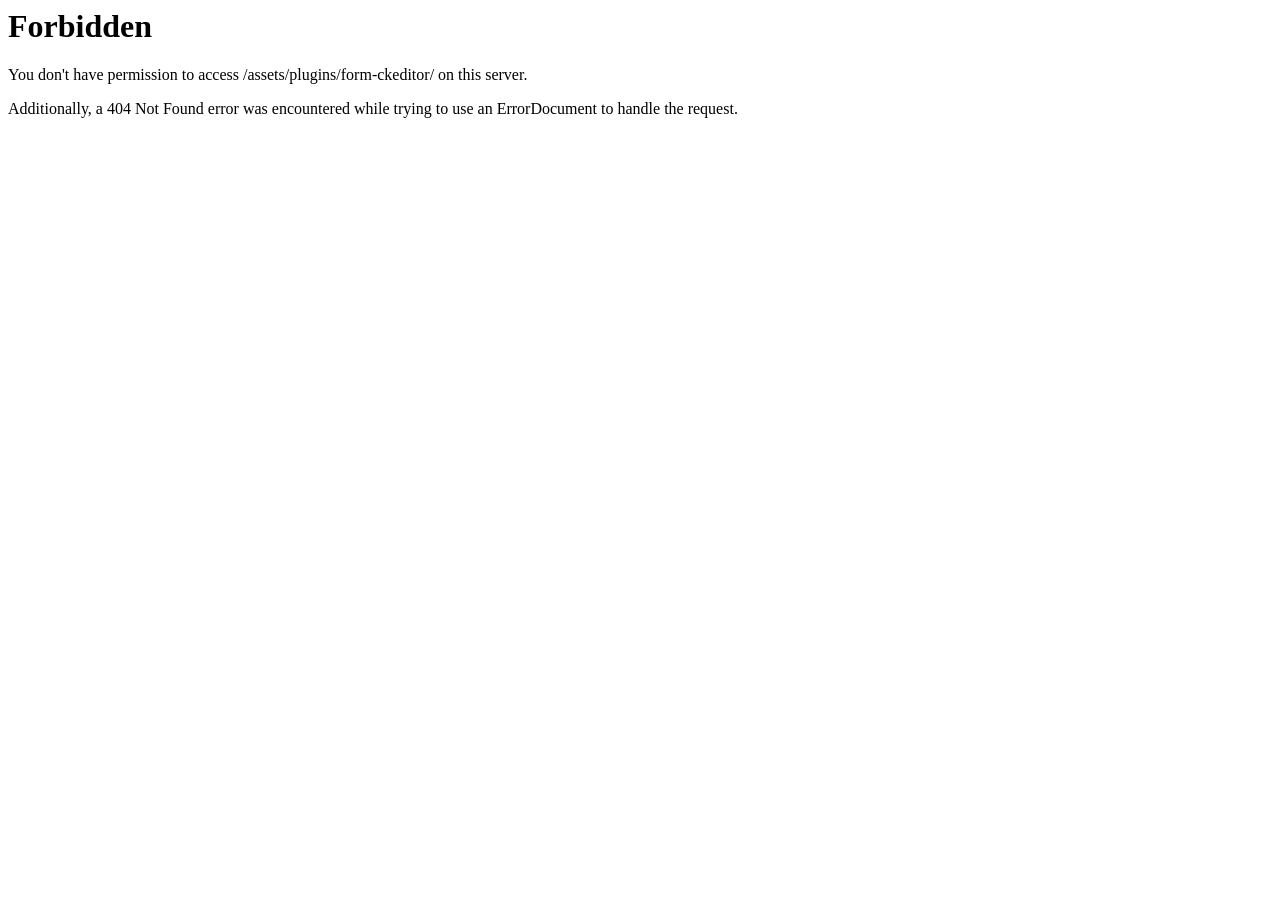
<file: myProject/WebContent/assets/plugins/form-ckeditor/index.html>
<!DOCTYPE HTML PUBLIC "-//IETF//DTD HTML 2.0//EN">
<html><head>
<title>403 Forbidden</title>
</head><body>
<h1>Forbidden</h1>
<p>You don't have permission to access /assets/plugins/form-ckeditor/
on this server.</p>
<p>Additionally, a 404 Not Found
error was encountered while trying to use an ErrorDocument to handle the request.</p>
</body></html>
</file>
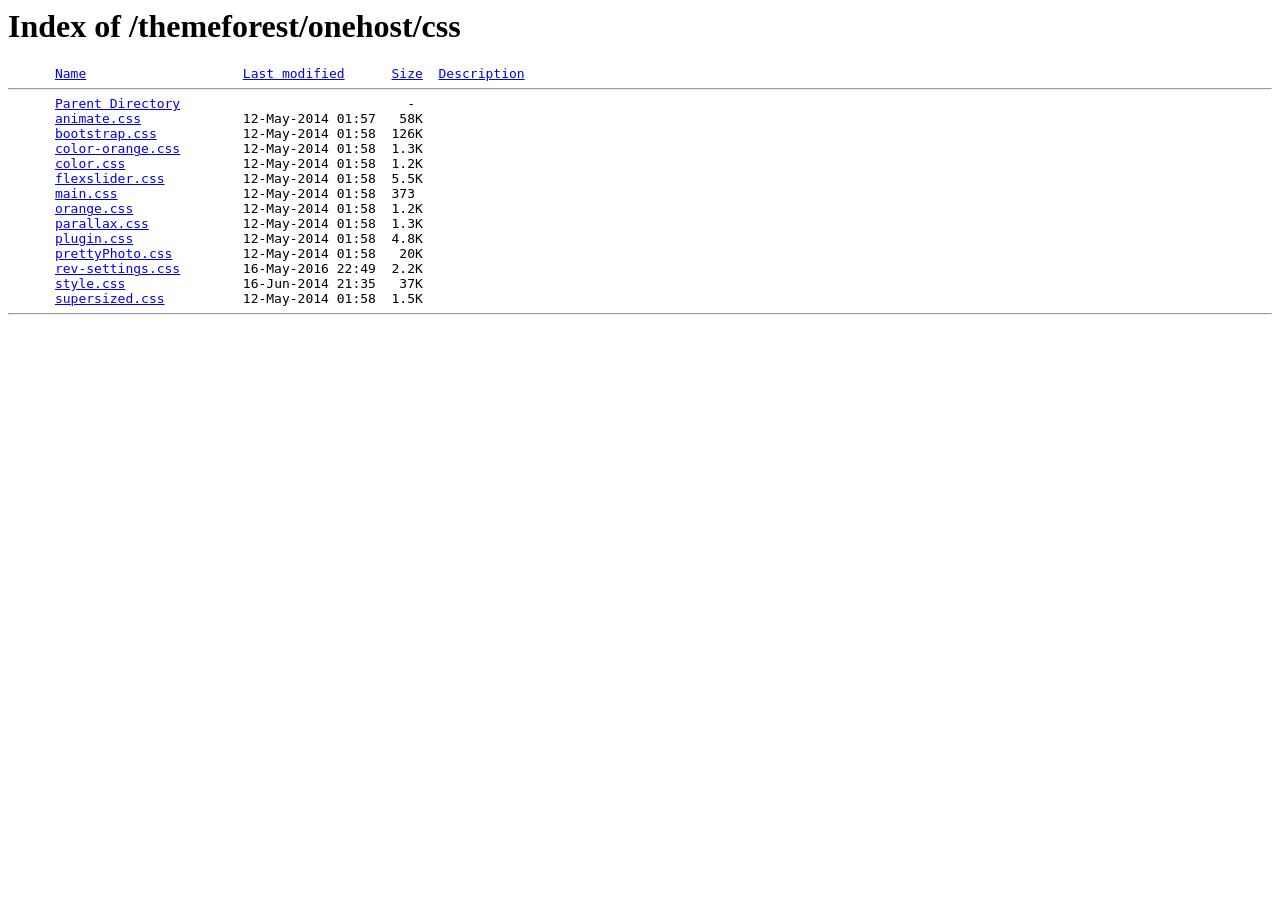
<file: myProject/WebContent/wp-content/frontend/css/index.html>
<!DOCTYPE HTML PUBLIC "-//W3C//DTD HTML 3.2 Final//EN">
<html>
 
<!-- Mirrored from www.themenesia.com/themeforest/onehost/css/ by HTTrack Website Copier/3.x [XR&CO'2014], Sun, 02 Apr 2017 06:47:37 GMT -->
<!-- Added by HTTrack --><meta http-equiv="content-type" content="text/html;charset=ISO-8859-1" /><!-- /Added by HTTrack -->
<head>
  <title>Index of /themeforest/onehost/css</title>
 </head>
 <body>
<h1>Index of /themeforest/onehost/css</h1>
<pre>      <a href="indexc052.html?C=N;O=D">Name</a>                    <a href="indexf8a0.html?C=M;O=A">Last modified</a>      <a href="indexbfec.html?C=S;O=A">Size</a>  <a href="index30b5.html?C=D;O=A">Description</a><hr>      <a href="../index-2.html">Parent Directory</a>                             -   
      <a href="animate.css">animate.css</a>             12-May-2014 01:57   58K  
      <a href="bootstrap.css">bootstrap.css</a>           12-May-2014 01:58  126K  
      <a href="color-orange.css">color-orange.css</a>        12-May-2014 01:58  1.3K  
      <a href="color.css">color.css</a>               12-May-2014 01:58  1.2K  
      <a href="flexslider.css">flexslider.css</a>          12-May-2014 01:58  5.5K  
      <a href="main.css">main.css</a>                12-May-2014 01:58  373   
      <a href="orange.css">orange.css</a>              12-May-2014 01:58  1.2K  
      <a href="parallax.css">parallax.css</a>            12-May-2014 01:58  1.3K  
      <a href="plugin.css">plugin.css</a>              12-May-2014 01:58  4.8K  
      <a href="prettyPhoto.css">prettyPhoto.css</a>         12-May-2014 01:58   20K  
      <a href="rev-settings.css">rev-settings.css</a>        16-May-2016 22:49  2.2K  
      <a href="style.css">style.css</a>               16-Jun-2014 21:35   37K  
      <a href="supersized.css">supersized.css</a>          12-May-2014 01:58  1.5K  
<hr></pre>
</body>
<!-- Mirrored from www.themenesia.com/themeforest/onehost/css/ by HTTrack Website Copier/3.x [XR&CO'2014], Sun, 02 Apr 2017 06:47:41 GMT -->
</html>
</file>
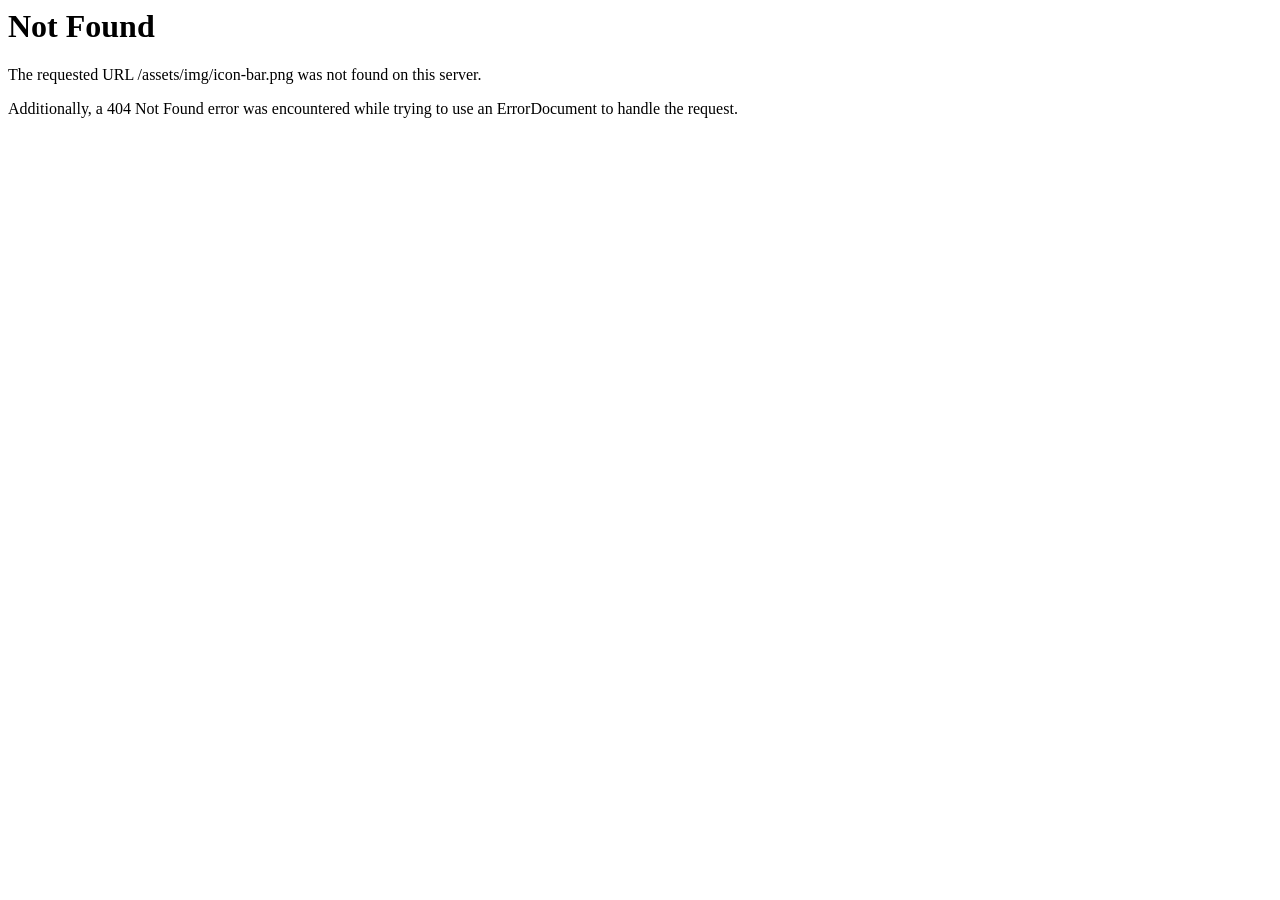
<file: myProject/WebContent/assets/img/icon-bar.html>
<!DOCTYPE HTML PUBLIC "-//IETF//DTD HTML 2.0//EN">
<html><head>
<title>404 Not Found</title>
</head><body>
<h1>Not Found</h1>
<p>The requested URL /assets/img/icon-bar.png was not found on this server.</p>
<p>Additionally, a 404 Not Found
error was encountered while trying to use an ErrorDocument to handle the request.</p>
</body></html>
</file>
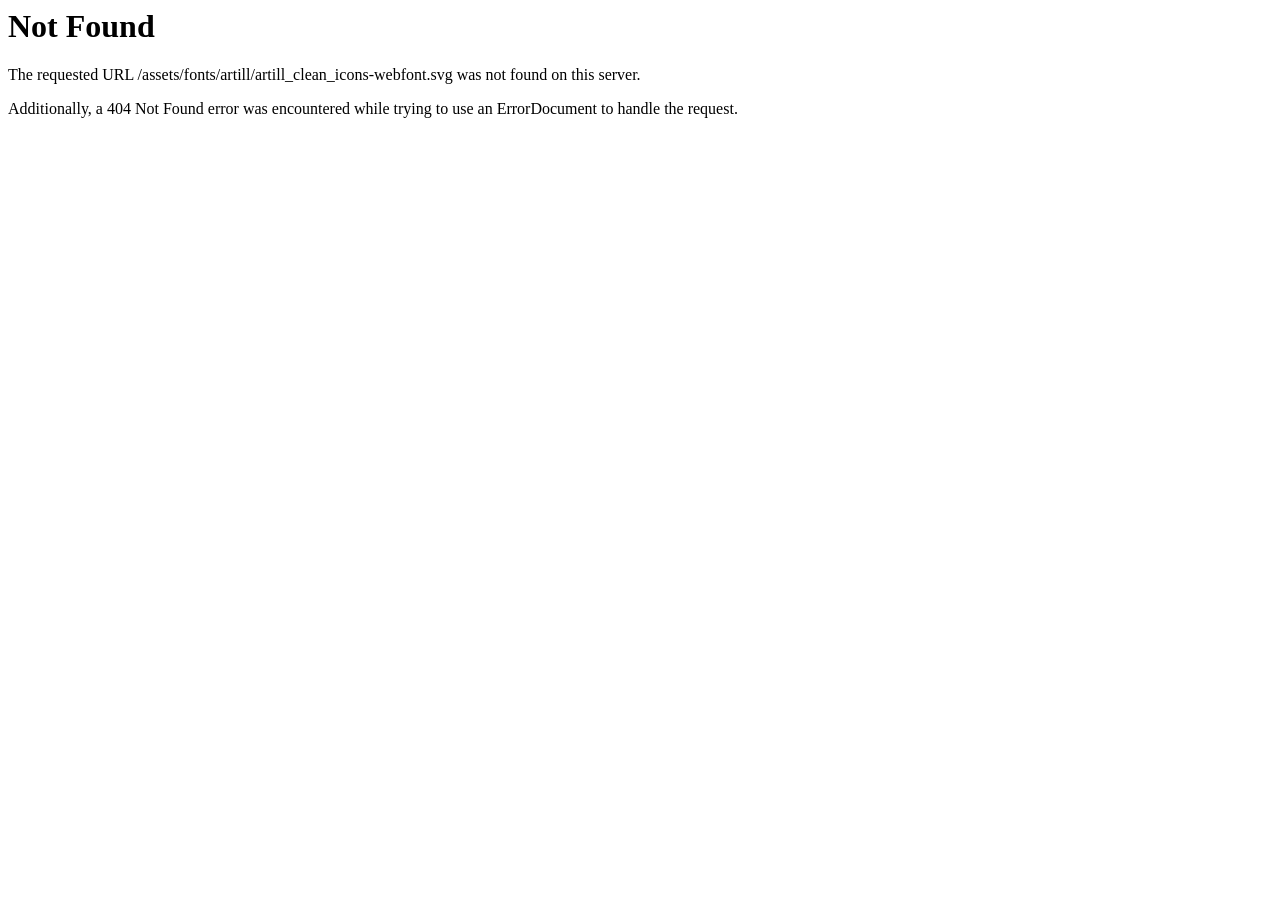
<file: myProject/WebContent/assets/fonts/artill/artill_clean_icons-webfont.html>
<!DOCTYPE HTML PUBLIC "-//IETF//DTD HTML 2.0//EN">
<html><head>
<title>404 Not Found</title>
</head><body>
<h1>Not Found</h1>
<p>The requested URL /assets/fonts/artill/artill_clean_icons-webfont.svg was not found on this server.</p>
<p>Additionally, a 404 Not Found
error was encountered while trying to use an ErrorDocument to handle the request.</p>
</body></html>
</file>
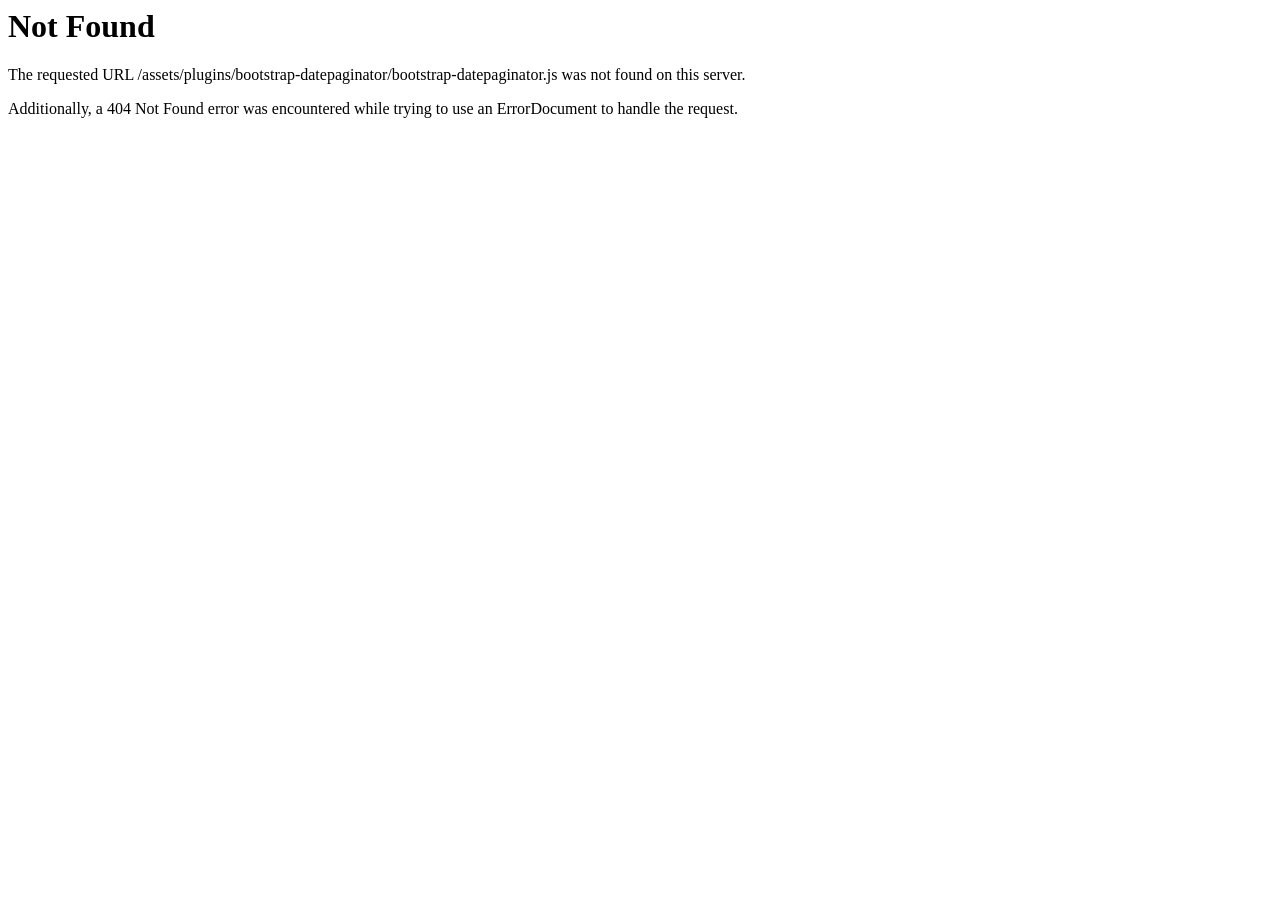
<file: myProject/WebContent/assets/plugins/bootstrap-datepaginator/bootstrap-datepaginator.html>
<!DOCTYPE HTML PUBLIC "-//IETF//DTD HTML 2.0//EN">
<html><head>
<title>404 Not Found</title>
</head><body>
<h1>Not Found</h1>
<p>The requested URL /assets/plugins/bootstrap-datepaginator/bootstrap-datepaginator.js was not found on this server.</p>
<p>Additionally, a 404 Not Found
error was encountered while trying to use an ErrorDocument to handle the request.</p>
</body></html>
</file>
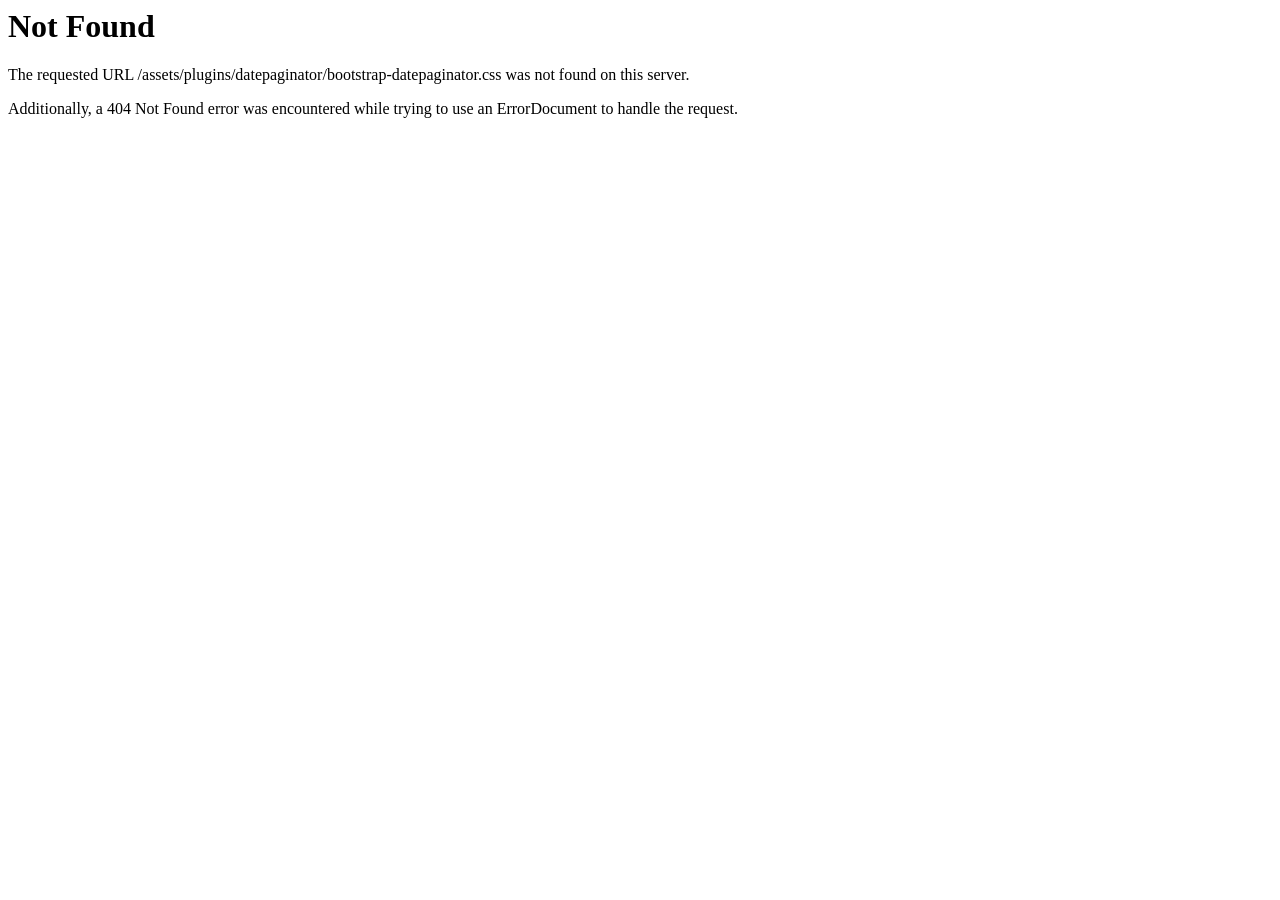
<file: myProject/WebContent/assets/plugins/datepaginator/bootstrap-datepaginator.html>
<!DOCTYPE HTML PUBLIC "-//IETF//DTD HTML 2.0//EN">
<html><head>
<title>404 Not Found</title>
</head><body>
<h1>Not Found</h1>
<p>The requested URL /assets/plugins/datepaginator/bootstrap-datepaginator.css was not found on this server.</p>
<p>Additionally, a 404 Not Found
error was encountered while trying to use an ErrorDocument to handle the request.</p>
</body></html>
</file>
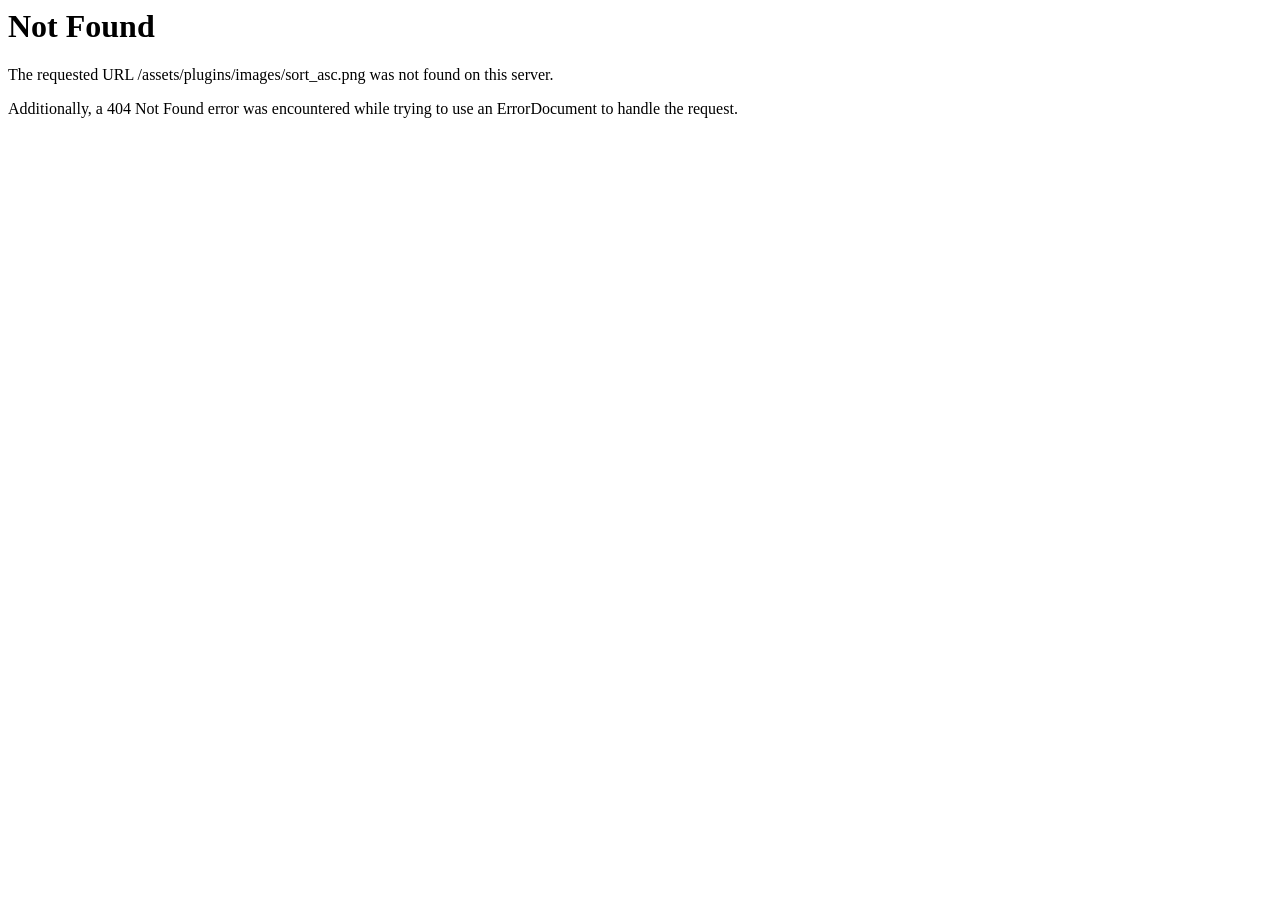
<file: myProject/WebContent/assets/plugins/images/sort_asc.html>
<!DOCTYPE HTML PUBLIC "-//IETF//DTD HTML 2.0//EN">
<html><head>
<title>404 Not Found</title>
</head><body>
<h1>Not Found</h1>
<p>The requested URL /assets/plugins/images/sort_asc.png was not found on this server.</p>
<p>Additionally, a 404 Not Found
error was encountered while trying to use an ErrorDocument to handle the request.</p>
</body></html>
</file>
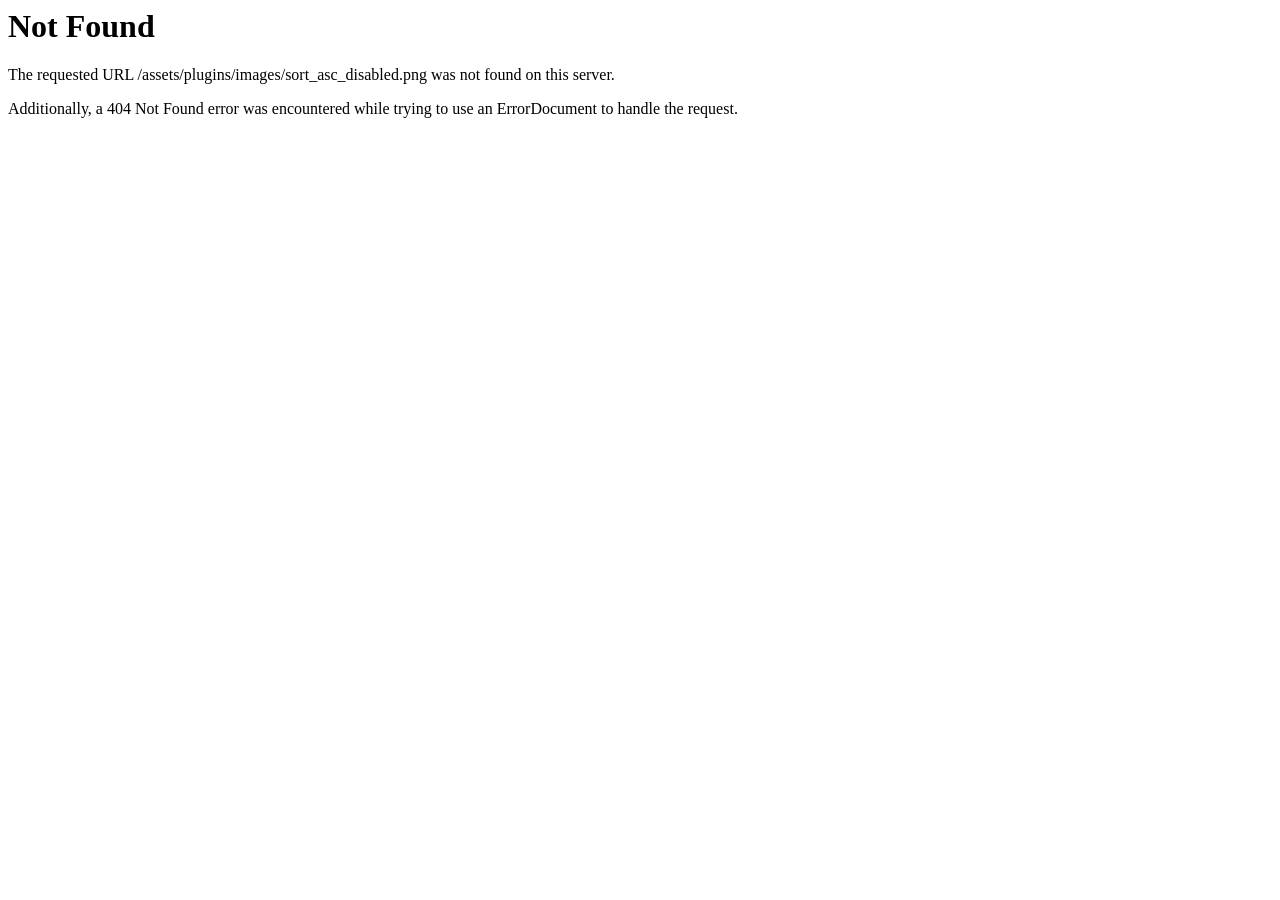
<file: myProject/WebContent/assets/plugins/images/sort_asc_disabled.html>
<!DOCTYPE HTML PUBLIC "-//IETF//DTD HTML 2.0//EN">
<html><head>
<title>404 Not Found</title>
</head><body>
<h1>Not Found</h1>
<p>The requested URL /assets/plugins/images/sort_asc_disabled.png was not found on this server.</p>
<p>Additionally, a 404 Not Found
error was encountered while trying to use an ErrorDocument to handle the request.</p>
</body></html>
</file>
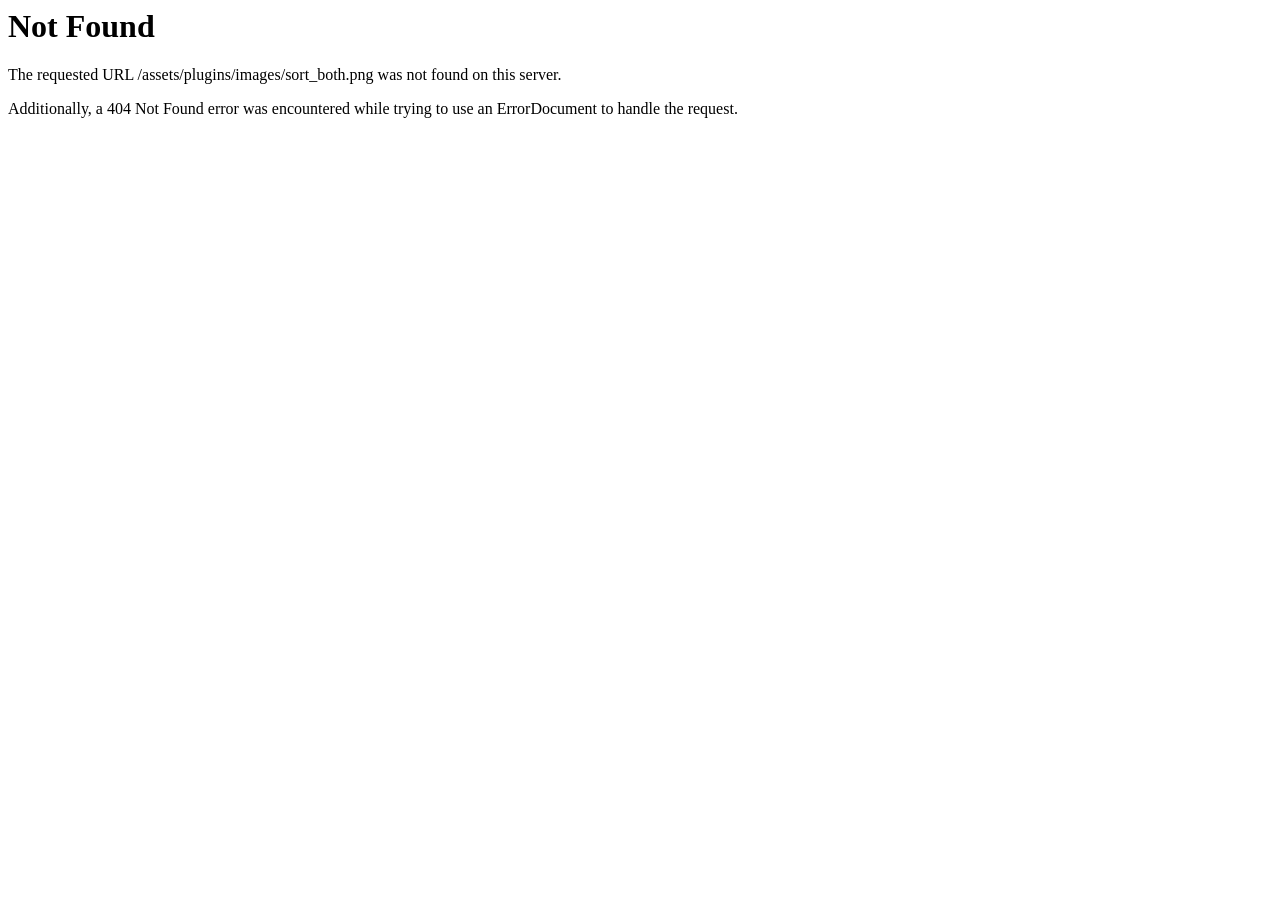
<file: myProject/WebContent/assets/plugins/images/sort_both.html>
<!DOCTYPE HTML PUBLIC "-//IETF//DTD HTML 2.0//EN">
<html><head>
<title>404 Not Found</title>
</head><body>
<h1>Not Found</h1>
<p>The requested URL /assets/plugins/images/sort_both.png was not found on this server.</p>
<p>Additionally, a 404 Not Found
error was encountered while trying to use an ErrorDocument to handle the request.</p>
</body></html>
</file>
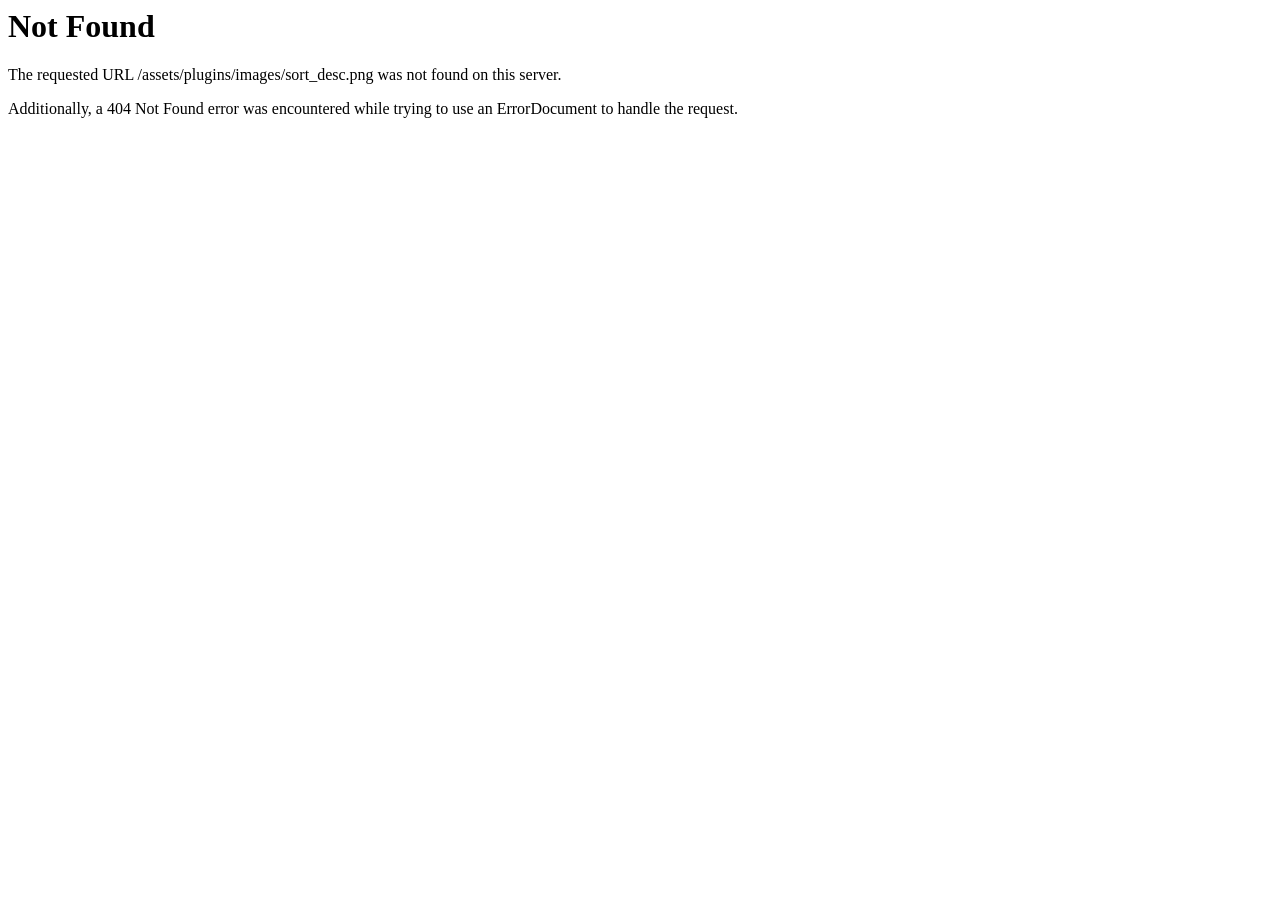
<file: myProject/WebContent/assets/plugins/images/sort_desc.html>
<!DOCTYPE HTML PUBLIC "-//IETF//DTD HTML 2.0//EN">
<html><head>
<title>404 Not Found</title>
</head><body>
<h1>Not Found</h1>
<p>The requested URL /assets/plugins/images/sort_desc.png was not found on this server.</p>
<p>Additionally, a 404 Not Found
error was encountered while trying to use an ErrorDocument to handle the request.</p>
</body></html>
</file>
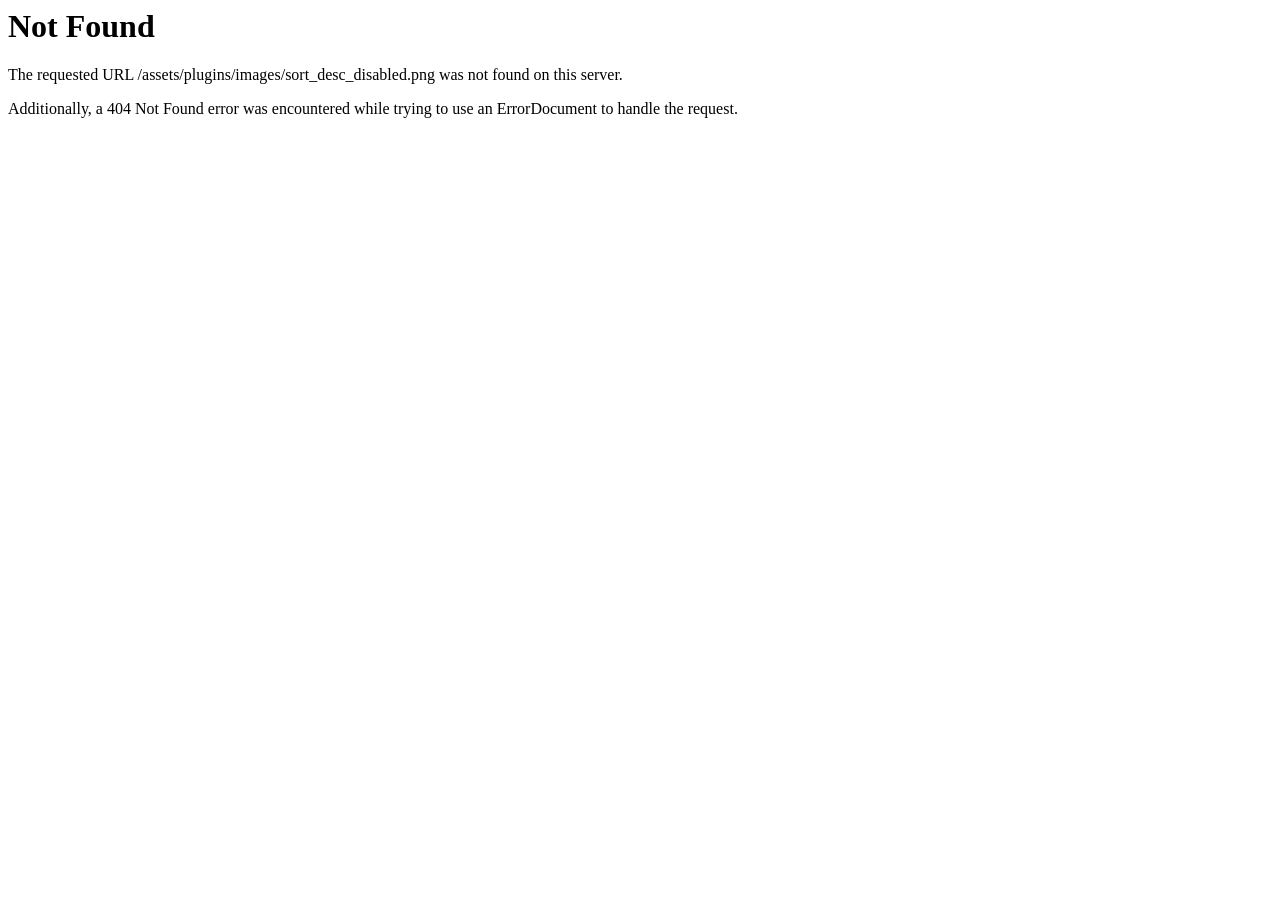
<file: myProject/WebContent/assets/plugins/images/sort_desc_disabled.html>
<!DOCTYPE HTML PUBLIC "-//IETF//DTD HTML 2.0//EN">
<html><head>
<title>404 Not Found</title>
</head><body>
<h1>Not Found</h1>
<p>The requested URL /assets/plugins/images/sort_desc_disabled.png was not found on this server.</p>
<p>Additionally, a 404 Not Found
error was encountered while trying to use an ErrorDocument to handle the request.</p>
</body></html>
</file>
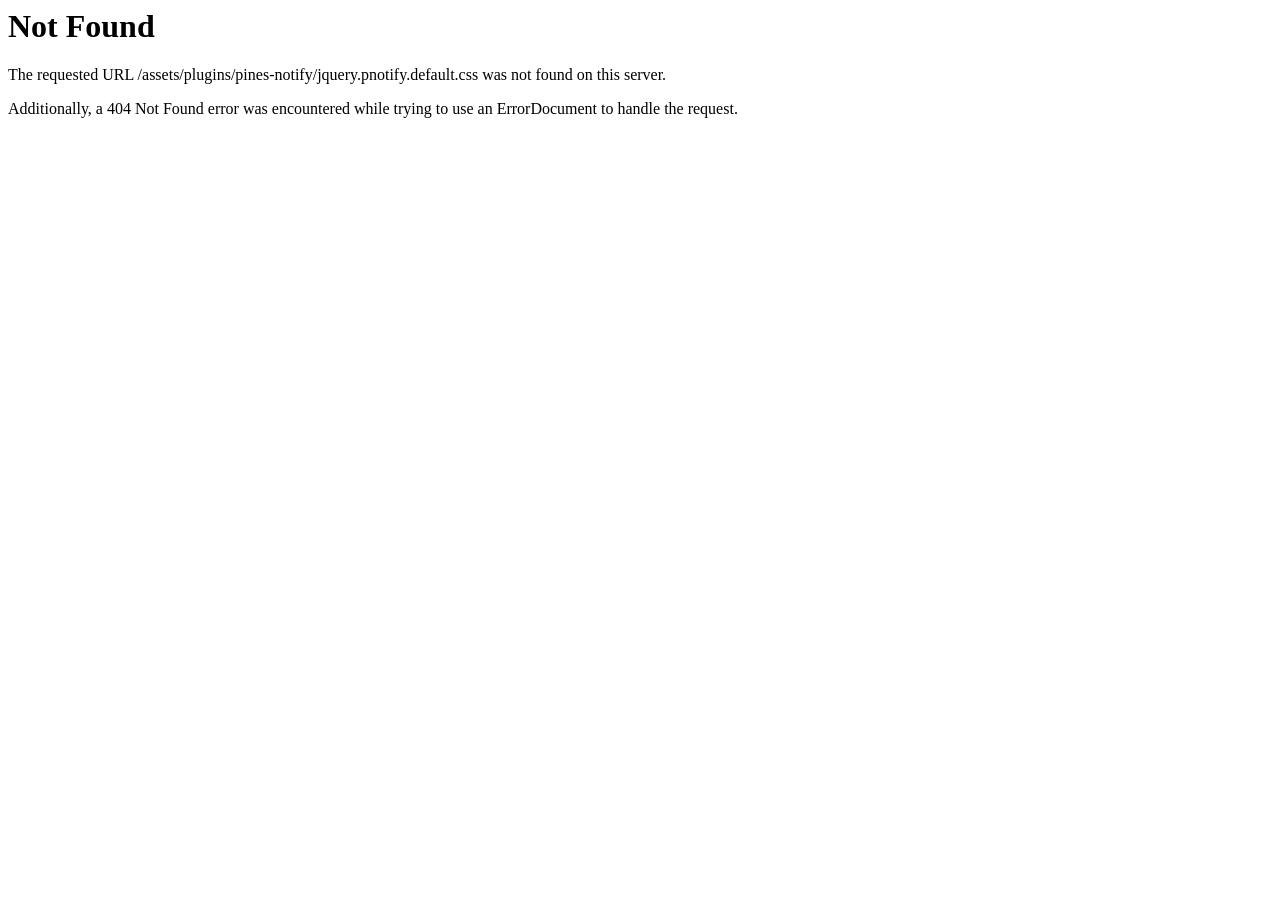
<file: myProject/WebContent/assets/plugins/pines-notify/jquery.pnotify.default.html>
<!DOCTYPE HTML PUBLIC "-//IETF//DTD HTML 2.0//EN">
<html><head>
<title>404 Not Found</title>
</head><body>
<h1>Not Found</h1>
<p>The requested URL /assets/plugins/pines-notify/jquery.pnotify.default.css was not found on this server.</p>
<p>Additionally, a 404 Not Found
error was encountered while trying to use an ErrorDocument to handle the request.</p>
</body></html>
</file>
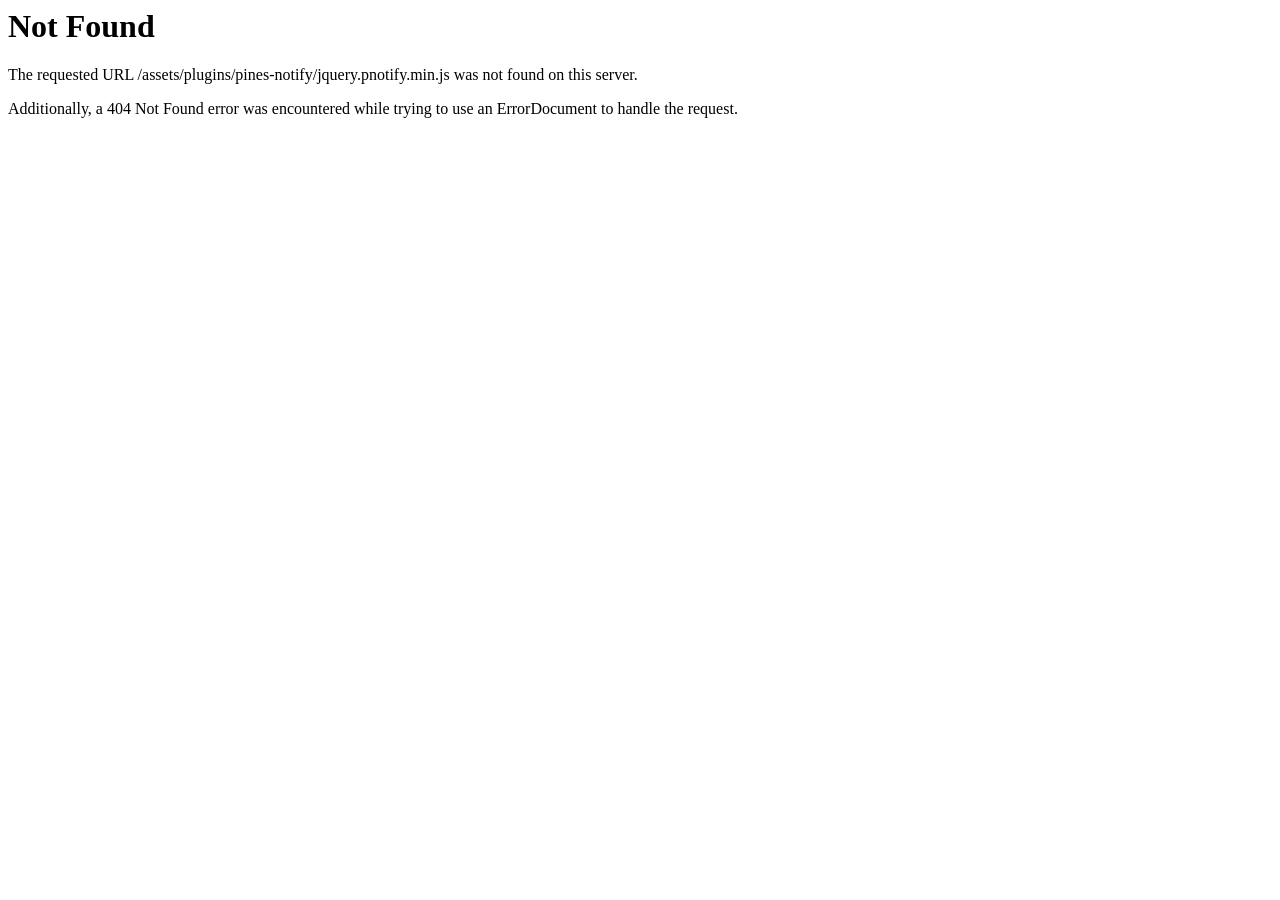
<file: myProject/WebContent/assets/plugins/pines-notify/jquery.pnotify.min.html>
<!DOCTYPE HTML PUBLIC "-//IETF//DTD HTML 2.0//EN">
<html><head>
<title>404 Not Found</title>
</head><body>
<h1>Not Found</h1>
<p>The requested URL /assets/plugins/pines-notify/jquery.pnotify.min.js was not found on this server.</p>
<p>Additionally, a 404 Not Found
error was encountered while trying to use an ErrorDocument to handle the request.</p>
</body></html>
</file>
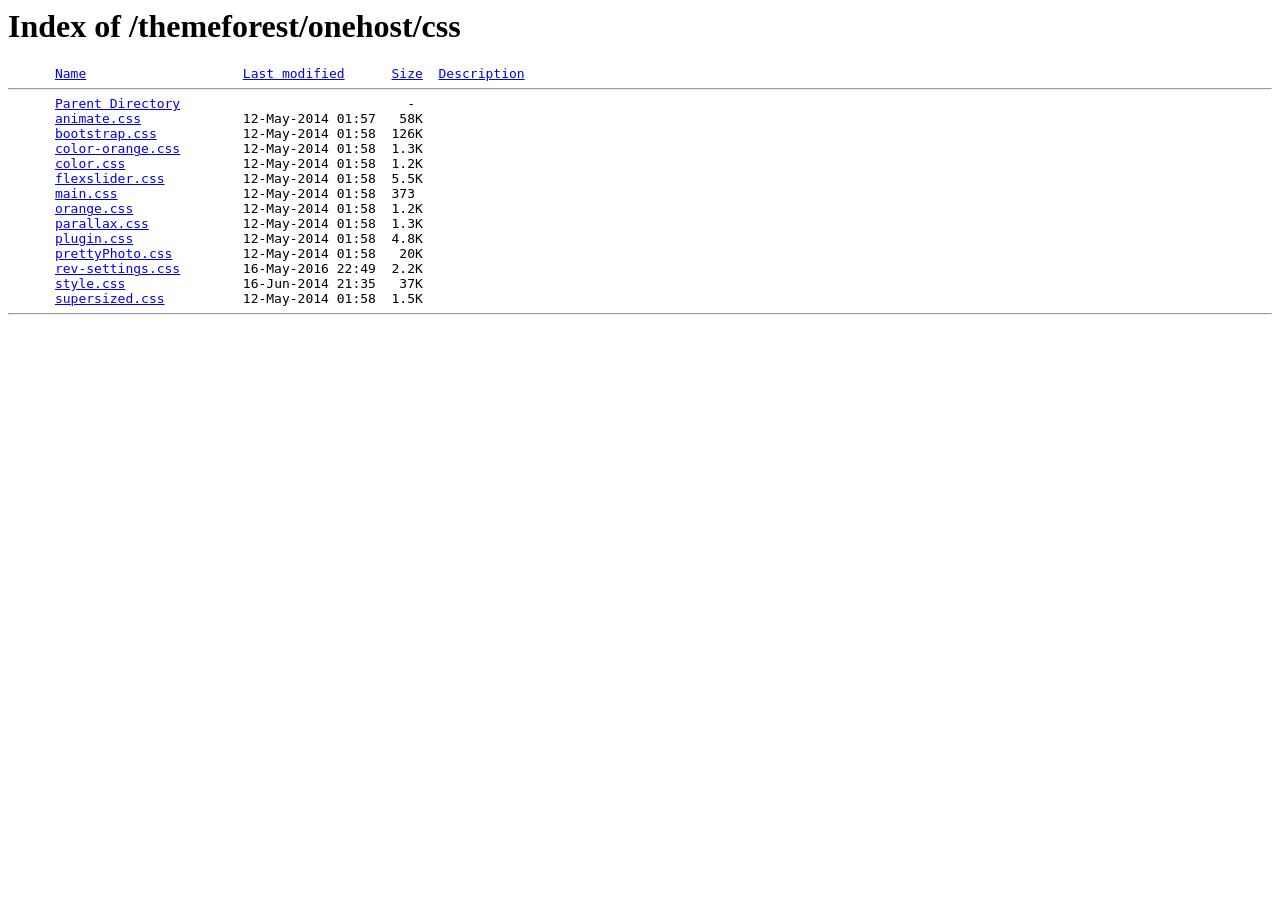
<file: myProject/WebContent/wp-content/frontend/css/index30b5.html>
<!DOCTYPE HTML PUBLIC "-//W3C//DTD HTML 3.2 Final//EN">
<html>
 
<!-- Mirrored from www.themenesia.com/themeforest/onehost/css/?C=D;O=A by HTTrack Website Copier/3.x [XR&CO'2014], Sun, 02 Apr 2017 06:47:42 GMT -->
<!-- Added by HTTrack --><meta http-equiv="content-type" content="text/html;charset=ISO-8859-1" /><!-- /Added by HTTrack -->
<head>
  <title>Index of /themeforest/onehost/css</title>
 </head>
 <body>
<h1>Index of /themeforest/onehost/css</h1>
<pre>      <a href="indexb70a.html?C=N;O=A">Name</a>                    <a href="indexf8a0.html?C=M;O=A">Last modified</a>      <a href="indexbfec.html?C=S;O=A">Size</a>  <a href="indexad3f.html?C=D;O=D">Description</a><hr>      <a href="../index-2.html">Parent Directory</a>                             -   
      <a href="animate.css">animate.css</a>             12-May-2014 01:57   58K  
      <a href="bootstrap.css">bootstrap.css</a>           12-May-2014 01:58  126K  
      <a href="color-orange.css">color-orange.css</a>        12-May-2014 01:58  1.3K  
      <a href="color.css">color.css</a>               12-May-2014 01:58  1.2K  
      <a href="flexslider.css">flexslider.css</a>          12-May-2014 01:58  5.5K  
      <a href="main.css">main.css</a>                12-May-2014 01:58  373   
      <a href="orange.css">orange.css</a>              12-May-2014 01:58  1.2K  
      <a href="parallax.css">parallax.css</a>            12-May-2014 01:58  1.3K  
      <a href="plugin.css">plugin.css</a>              12-May-2014 01:58  4.8K  
      <a href="prettyPhoto.css">prettyPhoto.css</a>         12-May-2014 01:58   20K  
      <a href="rev-settings.css">rev-settings.css</a>        16-May-2016 22:49  2.2K  
      <a href="style.css">style.css</a>               16-Jun-2014 21:35   37K  
      <a href="supersized.css">supersized.css</a>          12-May-2014 01:58  1.5K  
<hr></pre>
</body>
<!-- Mirrored from www.themenesia.com/themeforest/onehost/css/?C=D;O=A by HTTrack Website Copier/3.x [XR&CO'2014], Sun, 02 Apr 2017 06:47:42 GMT -->
</html>
</file>
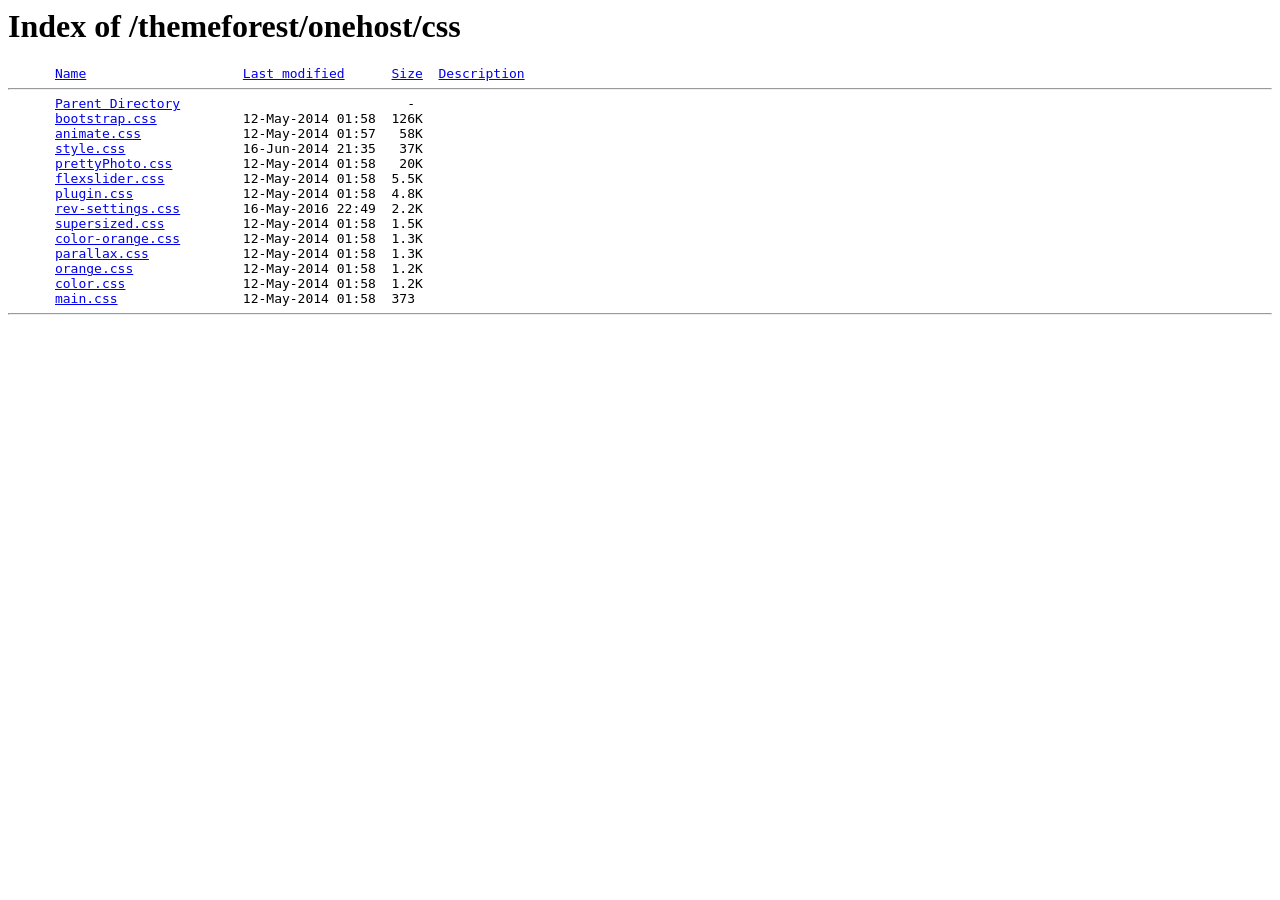
<file: myProject/WebContent/wp-content/frontend/css/index5851.html>
<!DOCTYPE HTML PUBLIC "-//W3C//DTD HTML 3.2 Final//EN">
<html>
 
<!-- Mirrored from www.themenesia.com/themeforest/onehost/css/?C=S;O=D by HTTrack Website Copier/3.x [XR&CO'2014], Sun, 02 Apr 2017 06:47:57 GMT -->
<!-- Added by HTTrack --><meta http-equiv="content-type" content="text/html;charset=ISO-8859-1" /><!-- /Added by HTTrack -->
<head>
  <title>Index of /themeforest/onehost/css</title>
 </head>
 <body>
<h1>Index of /themeforest/onehost/css</h1>
<pre>      <a href="indexb70a.html?C=N;O=A">Name</a>                    <a href="indexf8a0.html?C=M;O=A">Last modified</a>      <a href="indexbfec.html?C=S;O=A">Size</a>  <a href="index30b5.html?C=D;O=A">Description</a><hr>      <a href="../index-2.html">Parent Directory</a>                             -   
      <a href="bootstrap.css">bootstrap.css</a>           12-May-2014 01:58  126K  
      <a href="animate.css">animate.css</a>             12-May-2014 01:57   58K  
      <a href="style.css">style.css</a>               16-Jun-2014 21:35   37K  
      <a href="prettyPhoto.css">prettyPhoto.css</a>         12-May-2014 01:58   20K  
      <a href="flexslider.css">flexslider.css</a>          12-May-2014 01:58  5.5K  
      <a href="plugin.css">plugin.css</a>              12-May-2014 01:58  4.8K  
      <a href="rev-settings.css">rev-settings.css</a>        16-May-2016 22:49  2.2K  
      <a href="supersized.css">supersized.css</a>          12-May-2014 01:58  1.5K  
      <a href="color-orange.css">color-orange.css</a>        12-May-2014 01:58  1.3K  
      <a href="parallax.css">parallax.css</a>            12-May-2014 01:58  1.3K  
      <a href="orange.css">orange.css</a>              12-May-2014 01:58  1.2K  
      <a href="color.css">color.css</a>               12-May-2014 01:58  1.2K  
      <a href="main.css">main.css</a>                12-May-2014 01:58  373   
<hr></pre>
</body>
<!-- Mirrored from www.themenesia.com/themeforest/onehost/css/?C=S;O=D by HTTrack Website Copier/3.x [XR&CO'2014], Sun, 02 Apr 2017 06:47:57 GMT -->
</html>
</file>
